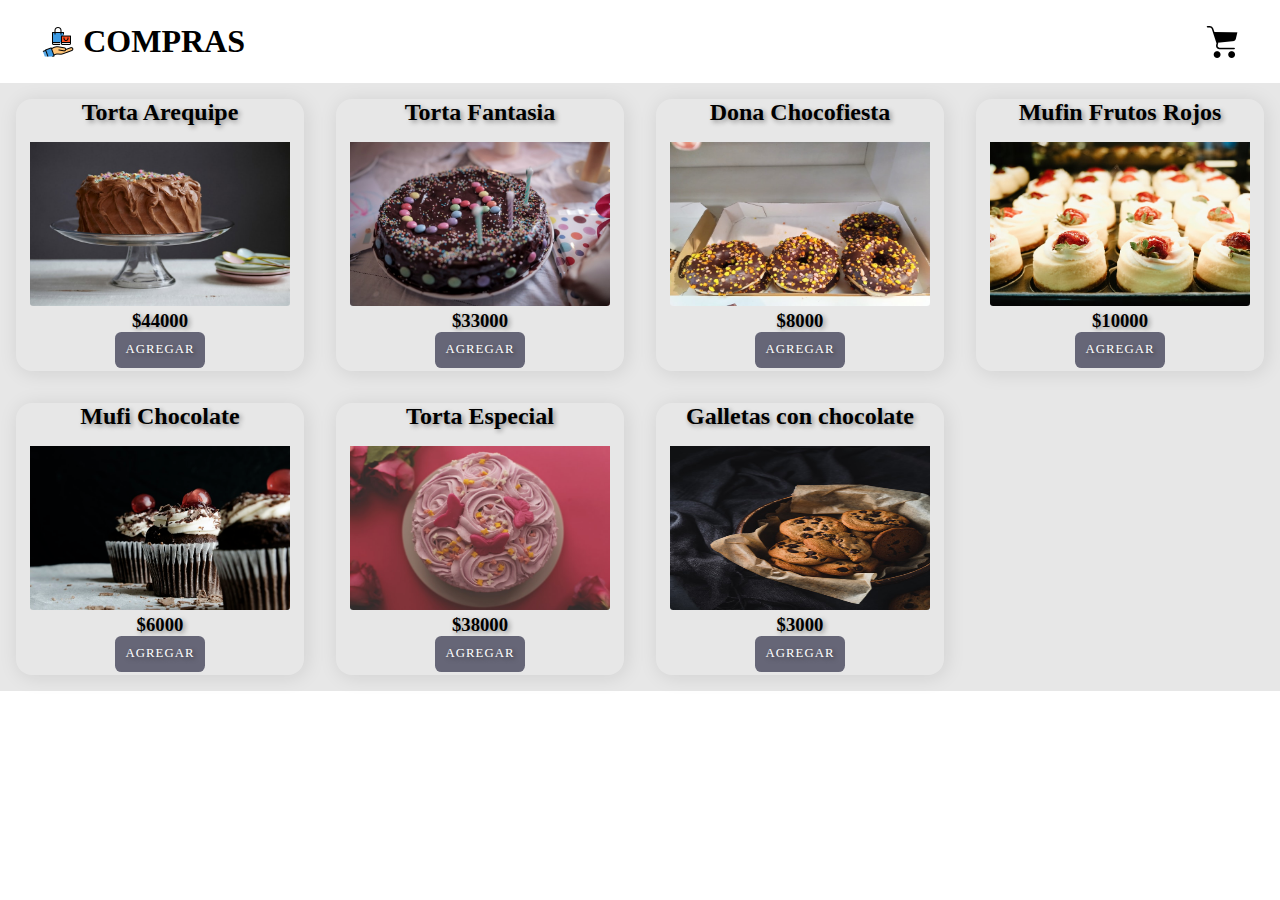
<file: carrito de compras/compras.html>
<!DOCTYPE html>
<html lang="es">
<head>
    <meta charset="UTF-8">
    <meta name="viewport" content="width=device-width, initial-scale=1.0">
    <link rel="stylesheet" href="style.css">
    <title>Grid</title>
</head>
<body>
    
        <div class="header">
            <div class="compras">
                <img src="sales.png" alt="">
                <h1>COMPRAS</h1>
            </div>
            <div class="carrito" >
                <img src="shopping-cart.png" alt="" id="carrito">
                <div class="elem-carrito" id="elem-carrito">
                    <div class="cabecera">
                        <h3>Imagen</h3>
                        <h3>Nombre</h3>
                        <h3>Precio</h3>
                    </div>
                    <hr>
                    <a href="" class="vaciar-carrito" id="vaciar-carrito">VACIAR CARRITO</a>
                    <div id="lista-carrito"></div>
                    <div id="total-carrito" class="total-carrito">
                        <h3>Total</h3>
                        <span id=total></span>
                    </div>
                    <input type="submit" value="COMPRAR">
                </div>
            </div>
        </div>
        <div class="lista-productos" id="lista-productos">
        <div class="red">
            <h2>Torta Arequipe</h2>
            <img src="../img/postre1.jpg" alt="">
            <h3>$44000</h3>
            <a href="" id="agregar" class="agregar-carrito">AGREGAR</a>
        </div>
        <div class="red">
            <h2>Torta Fantasia</h2>
            <img src="../img/postre2.jpg" alt="">
            <h3>$33000</h3>
            <a href=""id="agregar" class="agregar-carrito">AGREGAR</a>
        </div>
        <div class="red">
            <h2>Dona Chocofiesta</h2>
            <img src="../img/postre3.jpg" alt="">
            <h3>$8000</h3>
            <a href=""id="agregar" class="agregar-carrito">AGREGAR</a>
        </div>
        <div class="red">
            <h2>Mufin Frutos Rojos</h2>
            <img src="../img/postre4.jpg" alt="">
            <h3>$10000</h3>
            <a href="" id="agregar" class="agregar-carrito">AGREGAR</a>
        </div>
        <div class="red">
            <h2>Mufi Chocolate</h2>
            <img src="../img/postre6.jpg" alt="">
            <h3>$6000</h3>
            <a href="" id="agregar" class="agregar-carrito">AGREGAR</a>
        </div>
        <div class="red">
            <h2>Torta Especial</h2>
            <img src="../img/postre5.jpg" alt="">
            <h3>$38000</h3>
            <a href="" id="agregar" class="agregar-carrito">AGREGAR</a>
        </div>
        <div class="red">
            <h2>Galletas con chocolate</h2>
            <img src="cookies.jpg" alt="">
            <h3>$3000</h3>
            <a href="" id="agregar" class="agregar-carrito">AGREGAR</a>
        </div>
        </div>

    <script src="app.js"></script>
</body>
</html>
</file>
<file: carrito de compras/style.css>
*{
    padding: 0;
    margin: 0;
    box-sizing: border-box;
}

.lista-productos{
    display: grid;
    width: 100%;
    grid-template-columns: repeat(4,25%);
    grid-template-rows:  19em 19em;
    justify-content: space-between;
    background-color: rgb(231, 231, 231);
}

.total-carrito{
    margin-top: 2em;
    display: flex;
    justify-content: space-around;
}

.total-carrito h3{
    display: inline;
}

.header{
    
    display: flex;
    justify-content: space-between;
    margin: 1em 2em; 
    align-items: center;
}

.compras{
    display: flex;
    align-items: center;
}
.header img{
    padding: .6em;
    display: block;
}

.elem-carrito{
    width: 28%;
    padding-top: 2em;
    visibility: hidden;
    position: absolute;
    background-color: rgb(247, 237, 210);
    right: 14px;
    text-align: center;
}

.carrito img{
    cursor: pointer;
}

.elem-carrito .cabecera{
    display: flex;
    margin-bottom: 1em;
    justify-content: space-evenly;
}

.elem-carrito input{
    background-color: #667;
    color: white;
    padding: .5em 1em;
    border-radius: .3em;
    outline: none;
    margin: 1em;
    cursor: pointer;
}
.elem-carrito .vaciar-carrito{
    margin: 1em 0;
    padding: 1em 0;
    width: 90%;
    background-color: rgb(231, 231, 231);
    display: inline-block;
    text-decoration: none;
}
.li-cursos{
    list-style: none;
    display: flex;
    align-items: center;
    justify-content: space-between;
}

.btn-borrar{
    color: brown;
    cursor: pointer;
    padding-right: 1em;
}

.red{
    margin: 1em;
    
    box-shadow: 2px 2px 20px rgba(0, 0, 0, 0.1);
    text-align: center;
    color: black;
    text-shadow: 2px 2px 5px rgba(0, 0, 0, 0.4);
    border-radius: 1em;
}

.red img{
    width: 90%;
    height: 180px;
    padding-top: 1em;
    border-radius: .2em;
}

.red a{
    display:inline-block;
    padding: .8em;
    border-radius: .5em;
    background-color: #667;
    text-decoration: unset;
    color: white;
    letter-spacing: 1px;
    font-size: .8em;
}

/*****************************media querys***********/
@media (max-width:1024px){

    .elem-carrito{
        width: 42%;
    }

    .lista-productos{
        grid-template-rows: 20em 21.4em;
    }

}
@media (max-width:788px){

    .lista-productos{
        display: grid;
        width: 100%;
        grid-template-columns: repeat(2,48%);
        grid-template-rows: repeat(2,22em);
        justify-content: center;
    }

    .red img{
        width: 80%;
        height: 220px;
        padding: 1em 0;
        border-radius: 15%;
    }
}
@media (max-width:635px){
    .elem-carrito{
        width: 80%;
        
    }
    .lista-productos{
        display: grid;
        width: 100%;
        grid-template-columns: repeat(1,90%);
        grid-template-rows: repeat(7,22em);
        justify-content: center;
    }
    .header{
        
        display: flex;
        justify-content: space-between;
        margin: 1em 2em; 
        align-items: center;
    }


    .red img{
        width: 80%;
        height: 220px;
        padding: 1em 0;
        border-radius: 15%;
    }
}
</file>
